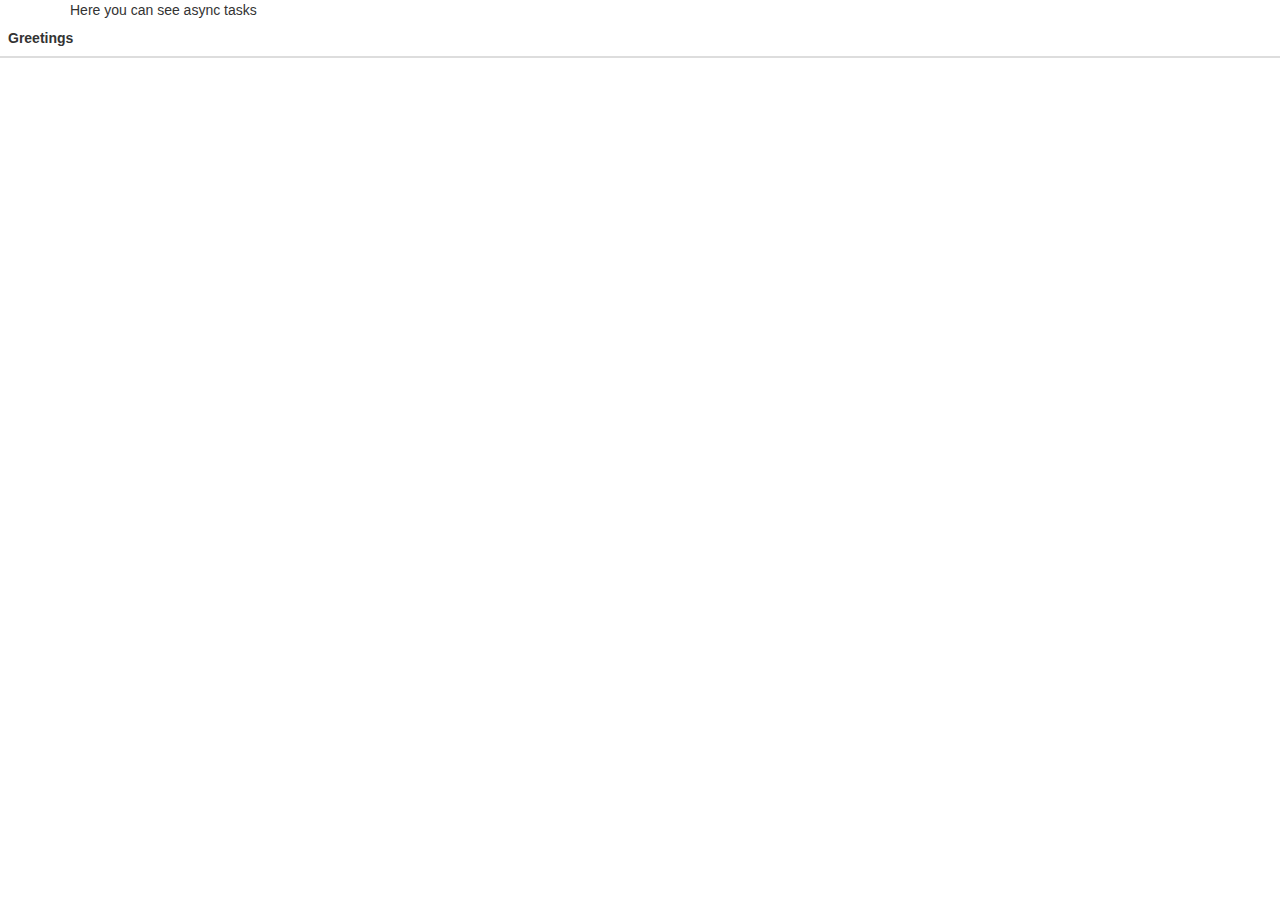
<file: synchrotron-spring-boot-starter/src/main/resources/static/index.html>
<!DOCTYPE html>
<html lang="en">
<head>
    <meta charset="UTF-8">
    <title>Async tasks control panel</title>
    <link href="bootstrap.min.css" rel="stylesheet">
    <script>
        var webSocket = new WebSocket('ws://localhost:8080/synchrotron//name');

        webSocket.onopen = event => {
            alert('onopen');
            webSocket.send("Hello Web Socket!");
        };

        webSocket.onmessage = event => {
            alert('onmessage, ' + event.data);

            document.getElementById("greetings").innerHTML = "Page hostname is " + window.location.hostname;

        };

        webSocket.onclose = event => {
            alert('onclose');
        };
    </script>
</head>
<body>
<noscript><h2 style="color: #ff0000">Seems your browser doesn't support Javascript! Websocket relies on Javascript being
    enabled. Please enable
    Javascript and reload this page!</h2></noscript>
<div id="main-content" class="container">
    <div class="row">
        <div class="col-md-6">Here you can see async tasks</div>
    </div>
</div>

<div class="row">
    <div class="col-md-12">
        <table id="conversation" class="table table-striped">
            <thead>
            <tr>
                <th>Greetings</th>
            </tr>
            </thead>
            <tbody id="greetings">
            </tbody>
        </table>
    </div>
</div>

</body>
</html>
</file>
